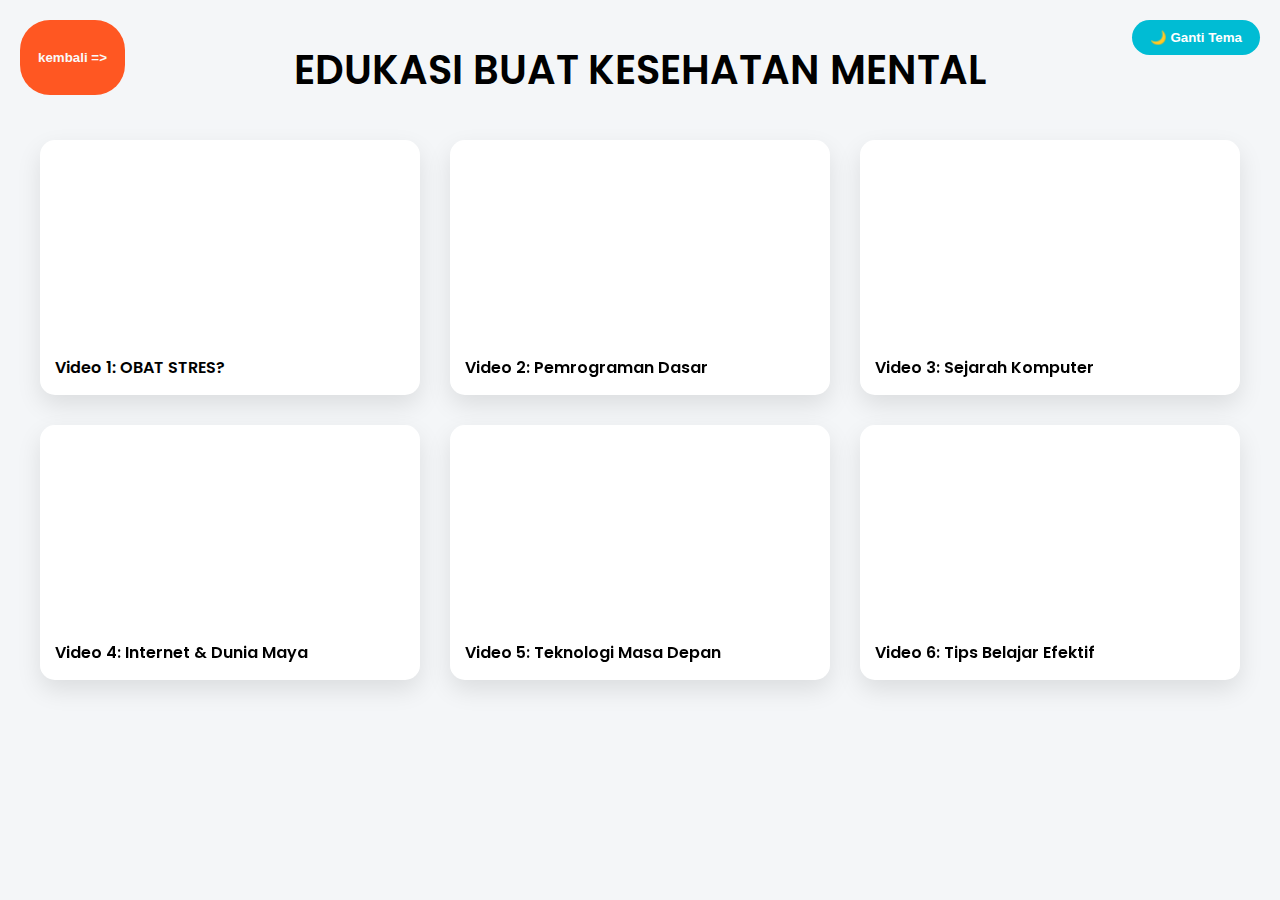
<file: edukasi.html>
<!DOCTYPE html>
<html lang="id">
<head>
  <meta charset="UTF-8" />
  <meta name="viewport" content="width=device-width, initial-scale=1.0" />
  <title>Kumpulan Video Pembelajaran</title>
  <link href="https://fonts.googleapis.com/css2?family=Poppins:wght@400;600&display=swap" rel="stylesheet">
  <style>
    :root {
      --bg-light: #f4f6f8;
      --bg-dark: #121212;
      --card-light: #ffffff;
      --card-dark: #1f1f1f;
      --text-light: #000000;
      --text-dark: #ffffff;
      --accent: #00bcd4;
    }

    * {
      box-sizing: border-box;
      margin: 0;
      padding: 0;
    }

    body {
      font-family: 'Poppins', sans-serif;
      background-color: var(--bg-light);
      color: var(--text-light);
      transition: all 0.3s ease-in-out;
      padding: 40px 20px;
    }

    body.dark {
      background-color: var(--bg-dark);
      color: var(--text-dark);
    }

    h1 {
      text-align: center;
      font-size: 2.5rem;
      margin-bottom: 40px;
      font-weight: 600;
    }

    .toggle-theme {
      position: absolute;
      top: 20px;
      right: 20px;
      background-color: var(--accent);
      color: white;
      border: none;
      padding: 10px 18px;
      border-radius: 30px;
      font-weight: bold;
      cursor: pointer;
      transition: background-color 0.3s ease;
    }

    .toggle-theme:hover {
      background-color: #0097a7;
    }

    .video-grid {
      display: grid;
      grid-template-columns: repeat(auto-fit, minmax(320px, 1fr));
      gap: 30px;
      max-width: 1200px;
      margin: auto;
    }

    .video-card {
      background-color: var(--card-light);
      border-radius: 15px;
      overflow: hidden;
      box-shadow: 0 10px 25px rgba(0, 0, 0, 0.1);
      transition: transform 0.3s, box-shadow 0.3s;
    }

    .video-card:hover {
      transform: translateY(-5px);
      box-shadow: 0 15px 30px rgba(0, 0, 0, 0.2);
    }

    .video-card iframe {
      width: 100%;
      height: 200px;
      display: block;
      border: none;
    }

    .video-title {
      padding: 15px;
      font-weight: 600;
      font-size: 1rem;
    }

    body.dark .video-card {
      background-color: var(--card-dark);
    }
    .kembali {
      position: fixed;
        position: absolute;
        top: 20px;
        left: 20px;
        background-color: #ff5722;
        color: rgb(249, 249, 249);
        border: none;
        padding: 30px 18px;
        border-radius: 30px;
        font-weight: bold;
        cursor: pointer;
        transition: background-color 0.3s ease;
    }
  </style>
</head>
<body>
    <BUTTON class="kembali" onclick="window.history.back()">kembali <bold>=></bold></BUTTON>

  <button class="toggle-theme" onclick="toggleTheme()">🌙 Ganti Tema</button>
  <h1>EDUKASI BUAT KESEHATAN MENTAL</h1>

  <div class="video-grid">
    <div class="video-card">
      <iframe src="https://www.youtube.com/embed/q5x1SNjRQwY?controls=0" allowfullscreen></iframe>
      <div class="video-title">Video 1: OBAT STRES?</div>
    </div>

    <div class="video-card">
      <iframe src="https://www.youtube.com/embed/S7sv5U38c_0?controls=0" allowfullscreen></iframe>
      <div class="video-title">Video 2: Pemrograman Dasar</div>
    </div>

    <div class="video-card">
      <iframe src="https://www.youtube.com/embed/9QnsB9SCzjw?controls=0" allowfullscreen></iframe>
      <div class="video-title">Video 3: Sejarah Komputer</div>
    </div>

    <div class="video-card">
      <iframe src="https://www.youtube.com/embed/wr2IqS8bsS4?controls=0" allowfullscreen></iframe>
      <div class="video-title">Video 4: Internet & Dunia Maya</div>
    </div>

    <div class="video-card">
      <iframe src="https://www.youtube.com/embed/x6U7aLW93r8?controls=0" allowfullscreen></iframe>
      <div class="video-title">Video 5: Teknologi Masa Depan</div>
    </div>

    <div class="video-card">
      <iframe src="https://www.youtube.com/embed/ju0_o0u6VrE?controls=0" allowfullscreen></iframe>
      <div class="video-title">Video 6: Tips Belajar Efektif</div>
    </div>
  </div>

  <script>
    function toggleTheme() {
      document.body.classList.toggle('dark');
    }
  </script>

</body>
</html>
</file>
